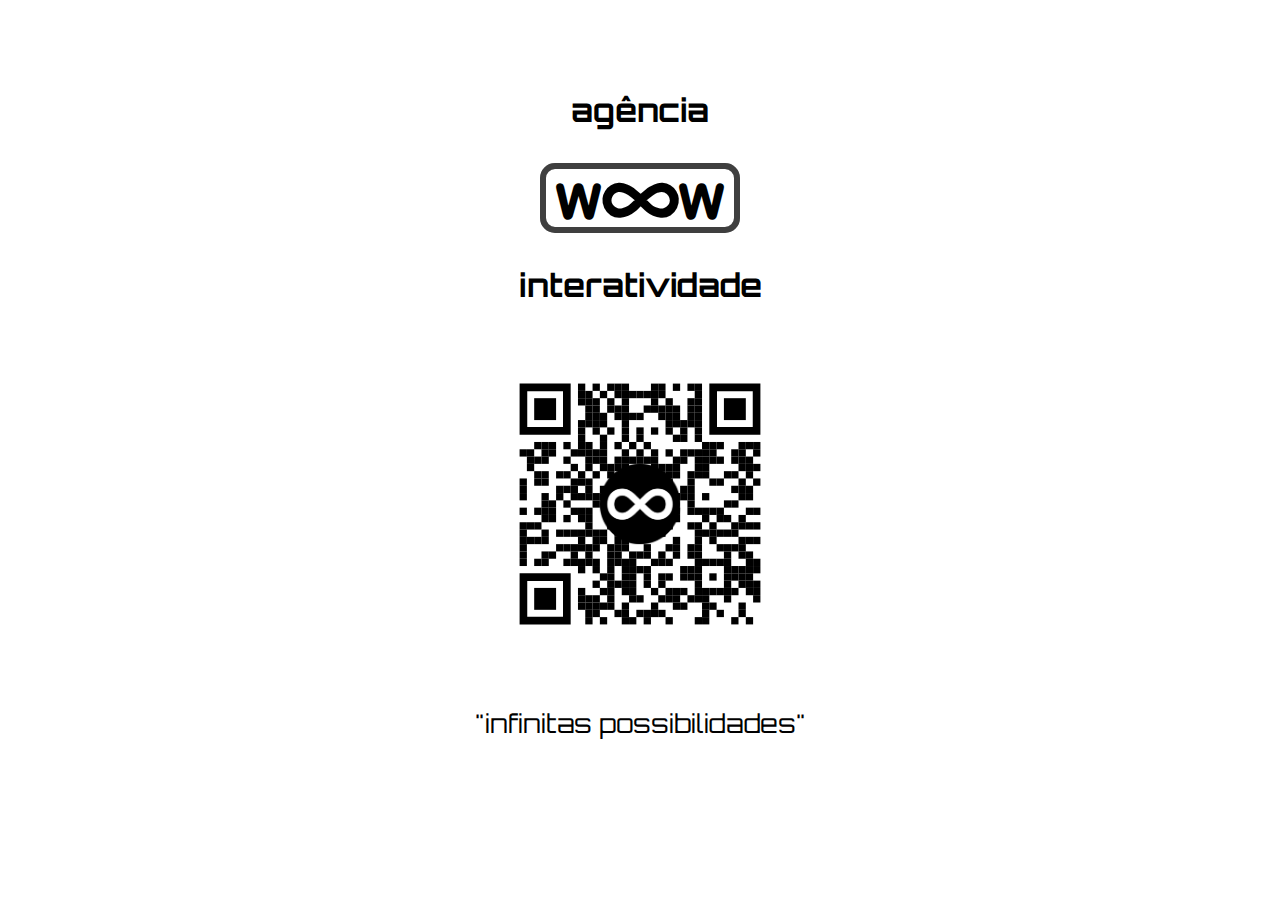
<file: index.html>
<!DOCTYPE html>
<html lang="pt-BR">
<head>
  <meta charset="UTF-8">
  <meta name="viewport" content="width=device-width, initial-scale=1.0">
  <title>agência WOOW</title>
  <link rel="stylesheet" href="./styles/styles.css">
</head>
<body>
  <main>
    <h1>agência</h1>
  <div class="brand">  
    <div class="rects rect-x"></div>
    <div class="rects rect-y"></div>
    <div class="woow">W<span class="infinity"></span>W</div>
  </div>
  <h1>interatividade</h1>
  <div class="qrcode" onclick="qrClick()">
    <img src="../images/qr-code.svg" />
  </div>
  <div class="slogan">
    "infinitas possibilidades"
  </div>
  </main>
  <script src="./lib/script.js"></script>
</body>
</html>
</file>
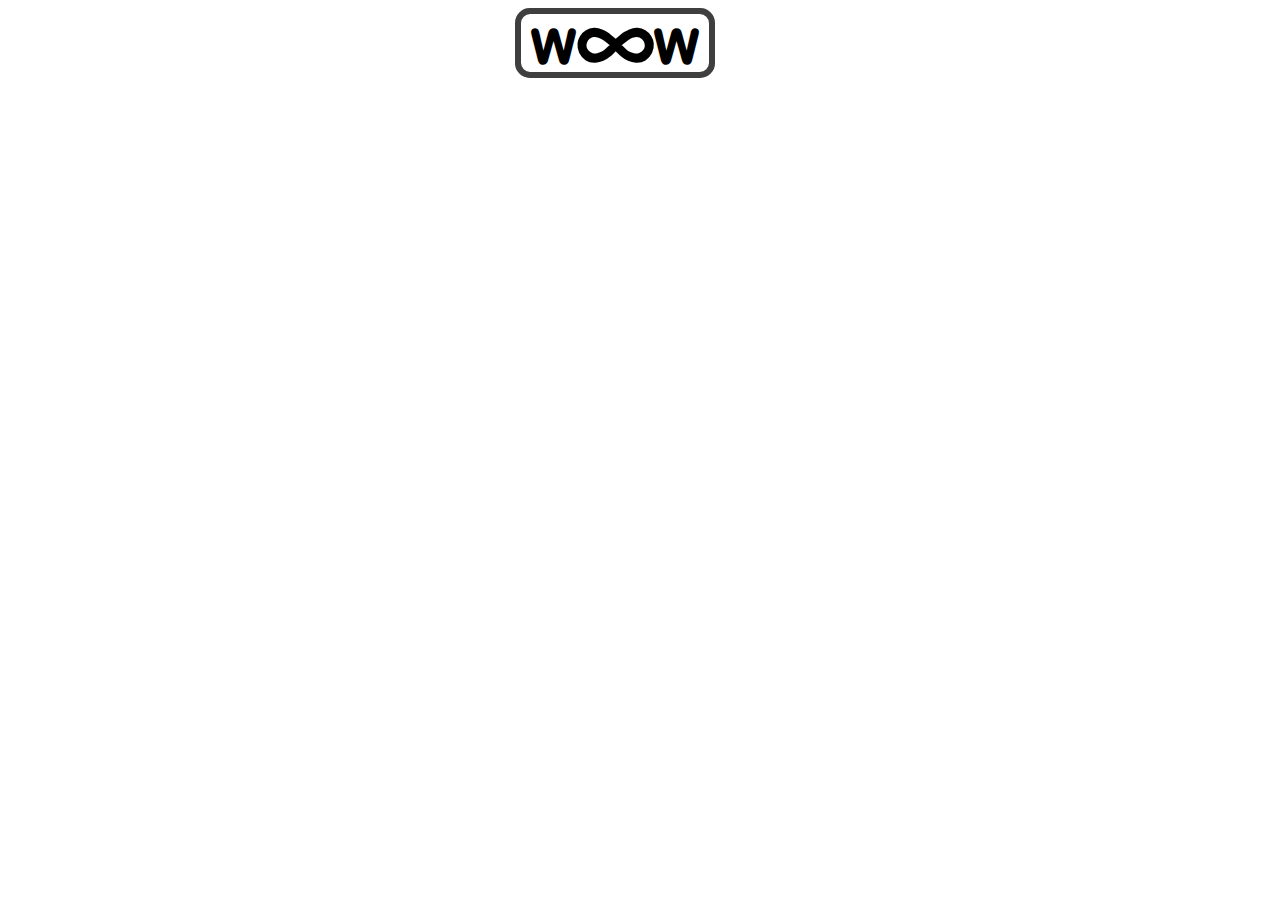
<file: logo/index.html>
<!DOCTYPE html>
<html lang="pt-BR">
<head>
  <meta charset="UTF-8">
  <meta name="viewport" content="width=device-width, initial-scale=1.0">
  <title>agência WOOW</title>
  <link rel="stylesheet" href="../styles/styles.css">
  <link rel="stylesheet" href="./custom.css">
</head>
<body>
  <main>
  <div class="brand">  
    <div class="rects rect-x"></div>
    <div class="rects rect-y"></div>
    <div class="woow">W<span class="infinity"></span>W</div>
  </div>
  <h1>&nbsp;</h1>
  </main>
</body>
</html>
</file>
<file: styles/styles.css>
@font-face {
  font-family: "ArialRound";
  src: url("../fonts/Arial\ Rounded\ Bold.ttf");
}

@font-face {
  font-family: "Orb";
  src: url("../fonts/Orbitron-VariableFont_wght.ttf");
}

:root {
  --rotate-speed: 8s;
}

* {
  margin: 0;
  padding: 0;
  box-sizing: border-box;
}

html,
body {
  background-color: white;
  color: black;
}

main {
  position: absolute;
  /* left: 35vw; */
  top: 10%;
  /* width: 30vw; */
}

h1, .slogan {
  font-family: "Orb";
  text-align: center;
  width: 100vw;
}

.brand {
  display: flex;
  justify-content: center;
  align-items: center;
  height: 15vh;
  position: relative;
  perspective: 1000px;
  background-color: transparent;
}

.rect-x,
.rect-y {
  width: 200px;
  height: 70px;
  position: absolute;
  top: 50%;
  transform: translateY(-50%);
  transform-origin: center;
  background-color: transparent;
  border: 6px solid black;
  border-radius: 15px;
  opacity: .5;
}

.rect-x {
  animation: rotateX var(--rotate-speed) linear infinite;
  /* background-color: rgba(0, 255, 255, .5); */
}

.rect-y {
  animation: rotateY var(--rotate-speed) linear infinite;
  /* background-color: rgba(128, 0, 128, 0.5); */
}

.woow {
  font-family: "ArialRound";
  position: absolute;
  font-size: 3em;
  /* color: #2c3e50; */
  font-weight: bold;
  z-index: 1;
  transform: translateY(-7%);
  background-color: transparent;
}

.woow span {
  display: inline-block;
}

.woow .infinity:before {
  content: '\221E';
  font-size: 2.3em;
  vertical-align: sub;
}

@keyframes rotateX {
  0% {
    transform: translateY(-50%) rotateX(0deg);
  }

  50% {
    transform: translateY(-50%) rotateX(180deg);
  }

  100% {
    transform: translateY(-50%) rotateX(0deg);
  }
}

@keyframes rotateY {
  0% {
    transform: translateY(-50%) rotateY(0deg);
  }

  50% {
    transform: translateY(-50%) rotateY(180deg);
  }

  100% {
    transform: translateY(-50%) rotateY(0deg);
  }
}

.qrcode, .slogan {
  margin-top: 5%;
  text-align: center;
  
}

.qrcode img {
  height: 30vh;
  border-radius: 10%;
  cursor: pointer;
}

.slogan {
  font-size: 2vw;
}

@media (max-width: 640px) {
  .slogan {
    font-size: 3vw;
  }
}

@media (prefers-color-scheme: dark) {

  html,
  body {
    background-color: black;
    color: white;
  }

  .rect-x,
  .rect-y {
    border-color: white;
  }
}

.isolation {
  all: initial; /* Reseta tudo para o padrão do navegador */
  display: block; /* Garantir o tipo de exibição desejado */
  position: relative; /* Se necessário */
}
</file>
<file: logo/custom.css>
main {
  margin: -25px;
  top: 0;
}
</file>
